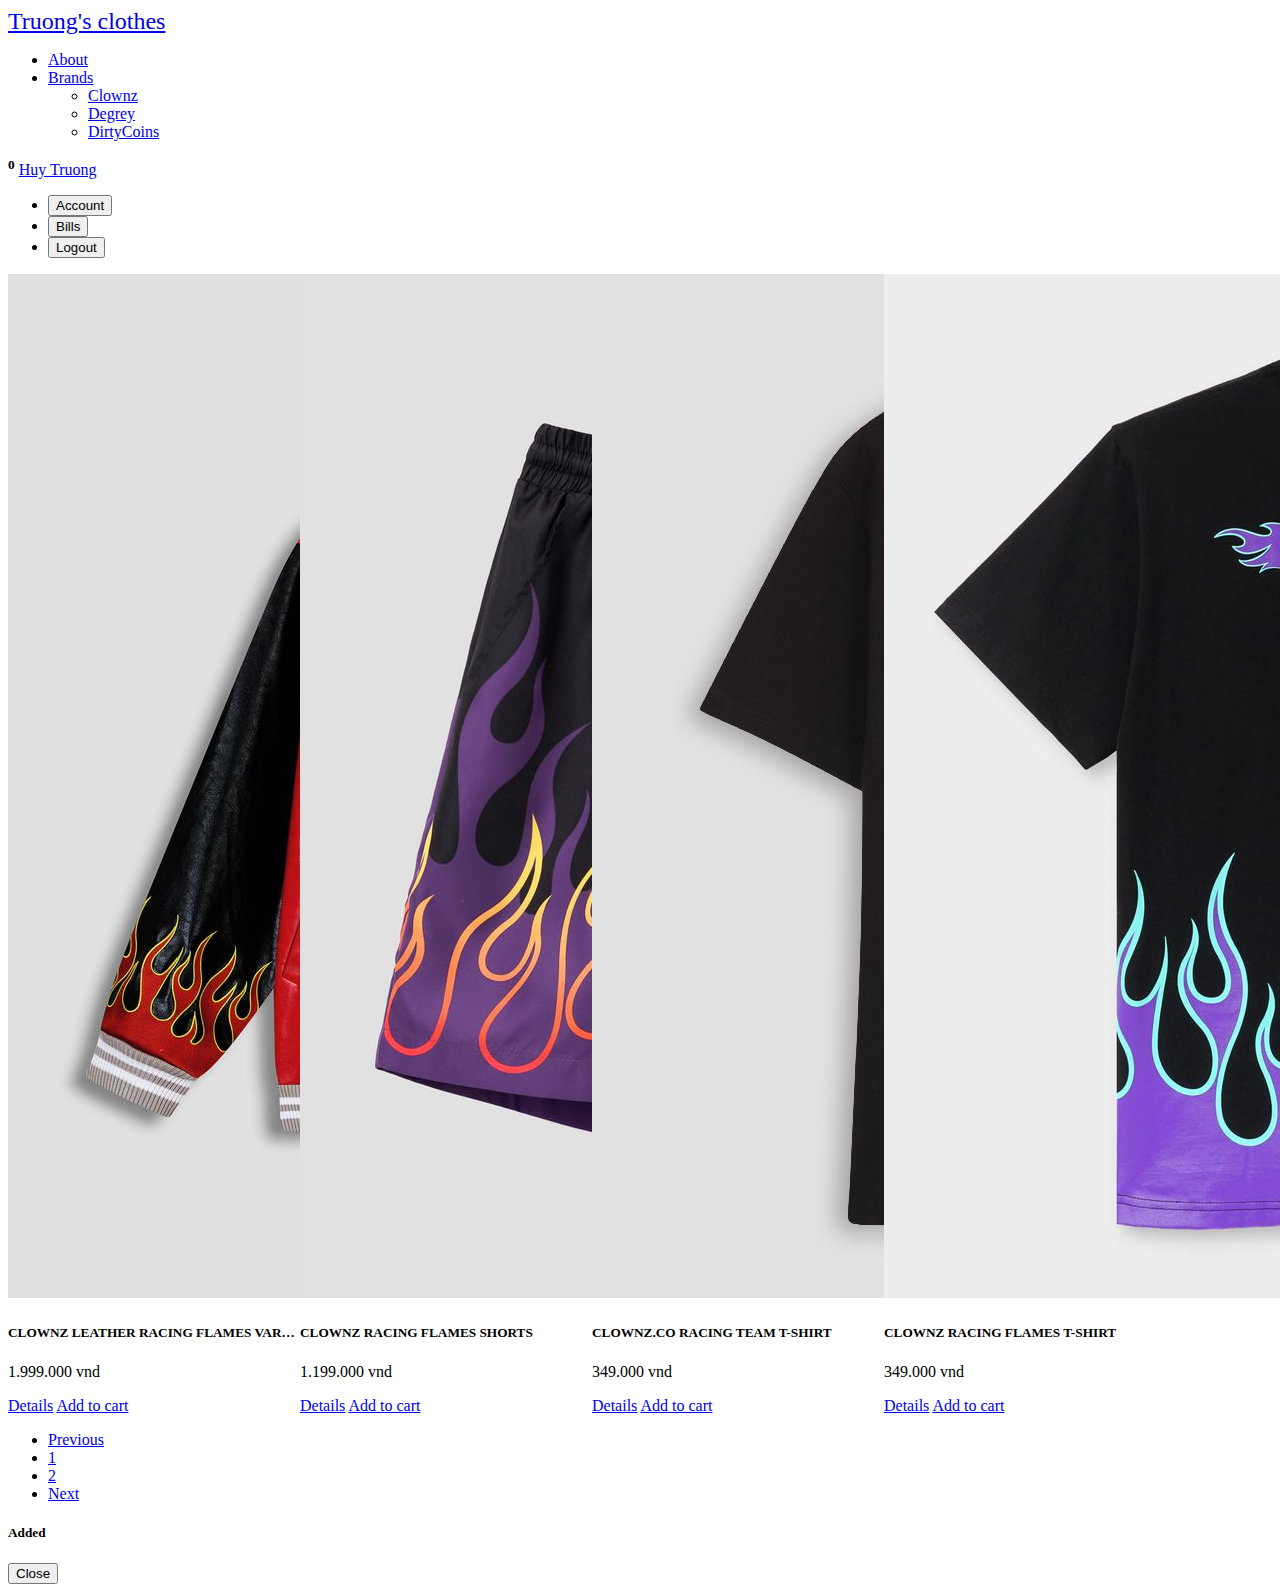
<file: index.html>
<!DOCTYPE html>
<html lang="en">

<head>
    <meta charset="UTF-8">
    <meta http-equiv="X-UA-Compatible" content="IE=edge">
    <meta name="viewport" content="width=device-width, initial-scale=1.0">
    <link href="https://cdn.jsdelivr.net/npm/bootstrap@5.1.0/dist/css/bootstrap.min.css" rel="stylesheet"
        integrity="sha384-KyZXEAg3QhqLMpG8r+8fhAXLRk2vvoC2f3B09zVXn8CA5QIVfZOJ3BCsw2P0p/We" crossorigin="anonymous">
    <link rel="stylesheet" href="https://pro.fontawesome.com/releases/v5.10.0/css/all.css"
        integrity="sha384-AYmEC3Yw5cVb3ZcuHtOA93w35dYTsvhLPVnYs9eStHfGJvOvKxVfELGroGkvsg+p" crossorigin="anonymous" />
    <link rel="stylesheet" href="css/mycss.css">
    <script src="https://cdn.jsdelivr.net/npm/bootstrap@5.1.0/dist/js/bootstrap.bundle.min.js"
        integrity="sha384-U1DAWAznBHeqEIlVSCgzq+c9gqGAJn5c/t99JyeKa9xxaYpSvHU5awsuZVVFIhvj"
        crossorigin="anonymous"></script>

    <title>Document</title>
</head>


<body class="bg-light">

    <!-- NAVIGATION-BAR -->
    <nav class="navbar navbar-expand-lg navbar-dark bg-dark">
        <div class="container-fluid">
            <a class="navbar-brand fa-150" href="#"><i class="fas fa-crop-alt"></i> Truong's clothes</a>
            <div class="collapse navbar-collapse" id="navbarSupportedContent">
                <ul class="navbar-nav me-auto mb-2 mb-lg-0">
                    <li class="nav-item">
                        <a class="nav-link active" aria-current="page" href="#">About</a>
                    </li>
                    <li class="nav-item dropdown">
                        <a class="nav-link dropdown-toggle text-white" href="#" id="navbarDropdown" role="button"
                            data-bs-toggle="dropdown" aria-expanded="false">
                            Brands
                        </a>
                        <ul class="dropdown-menu" aria-labelledby="navbarDropdown">
                            <li><a class="dropdown-item" href="#">Clownz</a></li>
                            <li><a class="dropdown-item" href="#">Degrey</a></li>
                            <li><a class="dropdown-item" href="#">DirtyCoins</a></li>
                        </ul>
                    </li>
                </ul>

                <div class="flex-d">
                    <div class="btn-group">
                        <a class="text-white h5" href=""><i class="fas fa-shopping-cart"></i></a>
                        <span class="text-dark me-3">
                            <b><sup id="cartCount" class="rounded-pill bg-warning px-1 ms-1">0</sup></b>
                        </span>
                        <a href="#" class="h5 text-decoration-none text-white" data-bs-toggle="dropdown">
                            Huy Truong
                        </a>
                        <ul class="dropdown-menu dropdown-menu-end">
                            <li><button class="dropdown-item" type="button">Account</button></li>
                            <li><button class="dropdown-item" type="button">Bills</button></li>
                            <li><button class="dropdown-item" type="button">Logout</button></li>
                        </ul>
                    </div>
                </div>

            </div>
        </div>
    </nav>

    <!-- CLOTHES -->
    <div>
        <div class="card shadow-sm m-3 " style="width: 18rem;">
            <img src="image/1.jpg" class="card-img-top" alt="none">
            <div class="card-body">
                <h5 id="card-title" clothesName class="card-title">CLOWNZ LEATHER RACING FLAMES VARSITY JACKET</h5>
                <p class="card-text">1.999.000 <span>vnd</span></p>
            </div>
            <div class="card-body">
                <a href="#" class="btn btn-outline-dark">Details</a>
                <a href="#" class="btn btn-success float-end" data-bs-toggle="modal" data-bs-target="#exampleModal"
                    onclick="increase()">Add to cart</a>
            </div>
        </div>

        <div class="card shadow-sm m-3 " style="width: 18rem;">
            <img src="image/2.jpg" class="card-img-top" alt="none">
            <div class="card-body">
                <h5 id="card-title" clothesName class="card-title">CLOWNZ RACING FLAMES SHORTS</h5>
                <p class="card-text">1.199.000 <span>vnd</span></p>
            </div>
            <div class="card-body">
                <a href="#" class="btn btn-outline-dark">Details</a>
                <a href="#" class="btn btn-success float-end" data-bs-toggle="modal" data-bs-target="#exampleModal"
                    onclick="increase()">Add to cart</a>
            </div>
        </div>

        <div class="card shadow-sm m-3 " style="width: 18rem;">
            <img src="image/3.jpg" class="card-img-top" alt="none">
            <div class="card-body">
                <h5 id="card-title" clothesName class="card-title">CLOWNZ.CO RACING TEAM T-SHIRT</h5>
                <p class="card-text">349.000 <span>vnd</span></p>
            </div>
            <div class="card-body">
                <a href="#" class="btn btn-outline-dark">Details</a>
                <a href="#" class="btn btn-success float-end" data-bs-toggle="modal" data-bs-target="#exampleModal"
                    onclick="increase()">Add to cart</a>
            </div>
        </div>

        <div class="card shadow-sm m-3 " style="width: 18rem;">
            <img src="image/4.jpg" class="card-img-top" alt="none">
            <div class="card-body">
                <h5 id="card-title" clothesName class="card-title">CLOWNZ RACING FLAMES T-SHIRT</h5>
                <p class="card-text">349.000 <span>vnd</span></p>
            </div>
            <div class="card-body">
                <a href="#" class="btn btn-outline-dark">Details</a>
                <a href="#" class="btn btn-success float-end" data-bs-toggle="modal" data-bs-target="#exampleModal"
                    onclick="increase()">Add to cart</a>
            </div>
        </div>
    </div>

    <!-- PAGINATION -->
    <nav class="m-3">
        <ul class="pagination">
            <li class="page-item disabled">
                <a class="page-link" href="#">Previous</a>
            </li>
            <li class="page-item active">
                <a class="page-link" href="#">1</a>
            </li>
            <li class="page-item">
                <a class="page-link" href="index-page-02.html">2</a>
            </li>
            <li class="page-item">
                <a class="page-link" href="index-page-02.html">Next</a>
            </li>
        </ul>
    </nav>

    <!-- MODAL -->
    <div class="modal fade" id="exampleModal" tabindex="-1" role="dialog" aria-labelledby="exampleModalLabel"
        aria-hidden="true">
        <div class="modal-dialog" role="document">
            <div class="modal-content">
                <div class="modal-body">
                    <h5>Added</h5>
                </div>
                <div class="modal-footer border-0">
                    <button type="button" class="btn btn-dark" data-bs-dismiss="modal">Close</button>
                </div>
            </div>
        </div>
    </div>

    <!-- CUSTOM-SCRIPT -->
    <script src="js/myjs.js"></script>

</body>

</html>
</file>
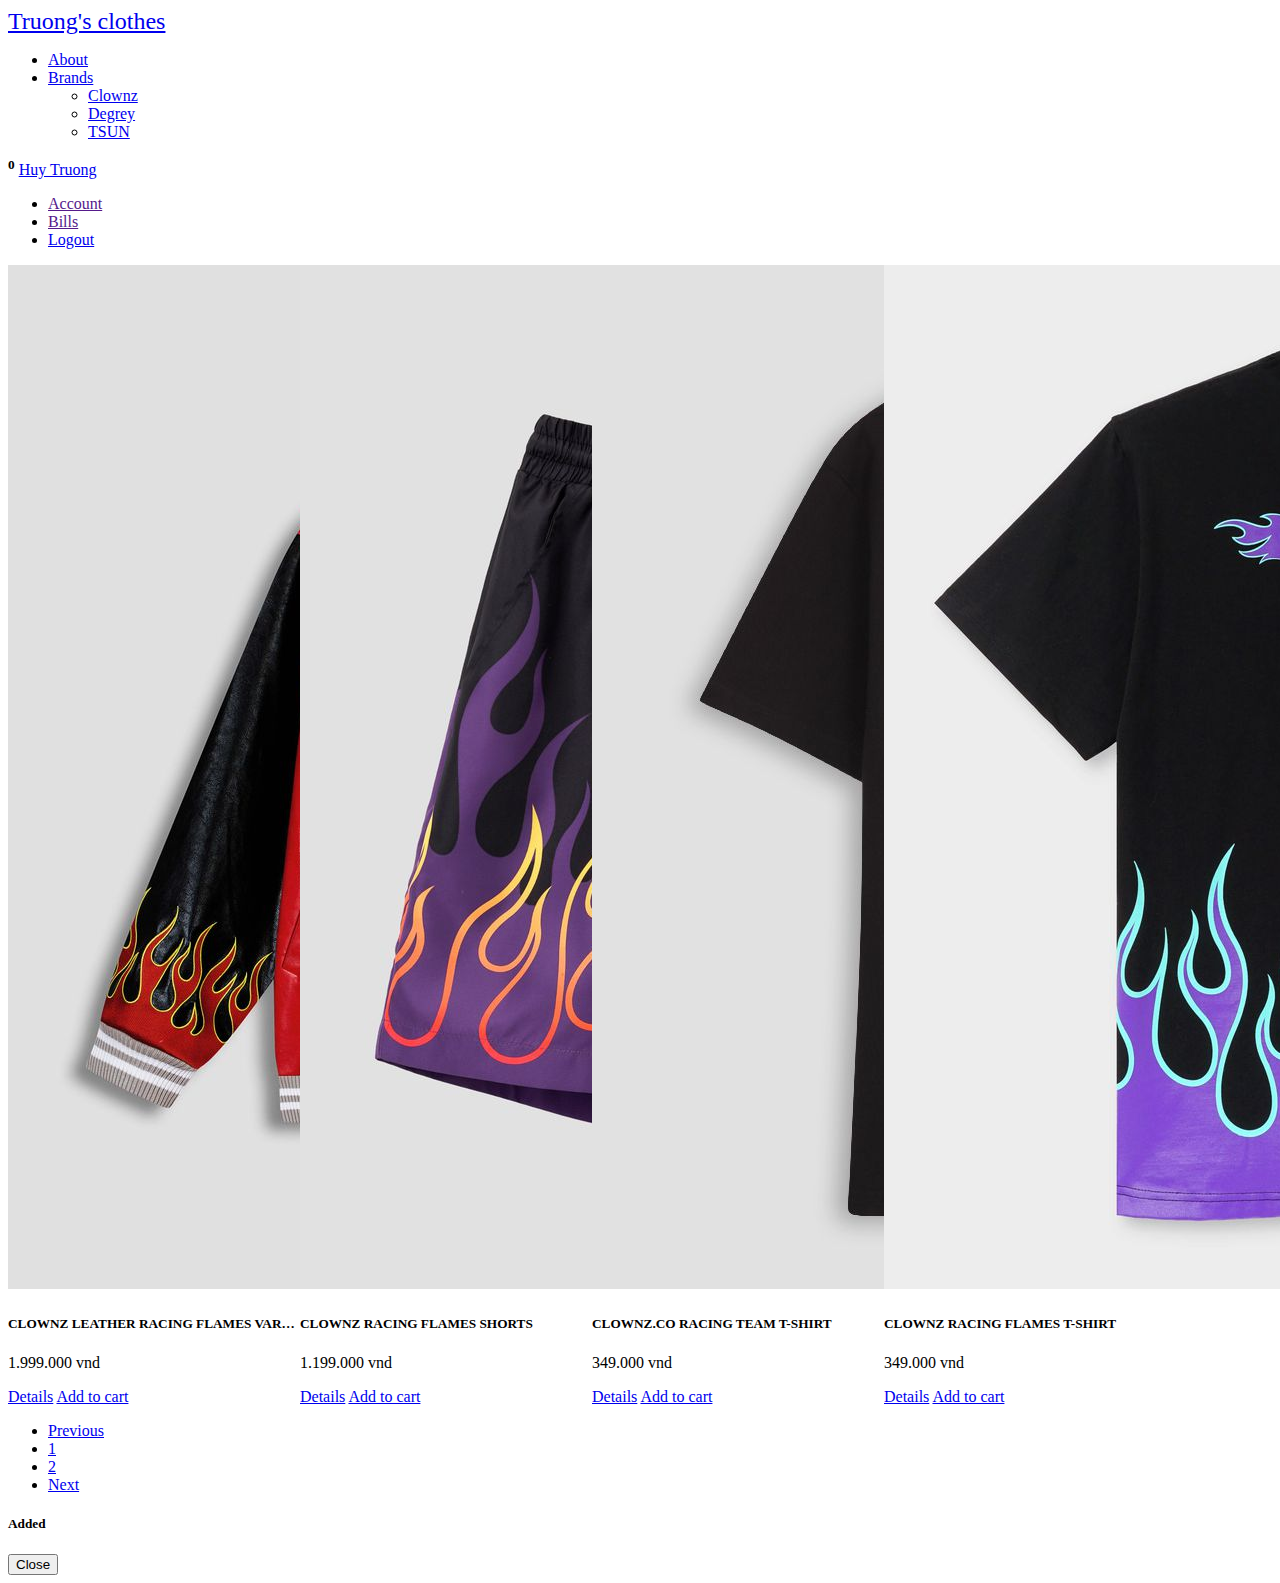
<file: index-clownz.html>
<!DOCTYPE html>
<html lang="en">

<head>
    <meta charset="UTF-8">
    <meta http-equiv="X-UA-Compatible" content="IE=edge">
    <meta name="viewport" content="width=device-width, initial-scale=1.0">
    <link href="https://cdn.jsdelivr.net/npm/bootstrap@5.1.0/dist/css/bootstrap.min.css" rel="stylesheet"
        integrity="sha384-KyZXEAg3QhqLMpG8r+8fhAXLRk2vvoC2f3B09zVXn8CA5QIVfZOJ3BCsw2P0p/We" crossorigin="anonymous">
    <link rel="stylesheet" href="https://pro.fontawesome.com/releases/v5.10.0/css/all.css"
        integrity="sha384-AYmEC3Yw5cVb3ZcuHtOA93w35dYTsvhLPVnYs9eStHfGJvOvKxVfELGroGkvsg+p" crossorigin="anonymous" />
    <link rel="stylesheet" href="css/mycss.css">
    <script src="https://cdn.jsdelivr.net/npm/bootstrap@5.1.0/dist/js/bootstrap.bundle.min.js"
        integrity="sha384-U1DAWAznBHeqEIlVSCgzq+c9gqGAJn5c/t99JyeKa9xxaYpSvHU5awsuZVVFIhvj"
        crossorigin="anonymous"></script>

    <title>Document</title>
</head>


<body class="bg-light">

    <!-- NAVIGATION-BAR -->
    <nav class="navbar navbar-expand-lg navbar-dark bg-dark">
        <div class="container-fluid">
            <a class="navbar-brand fa-150" href="index-clownz.html"><i class="fas fa-crop-alt"></i> Truong's clothes</a>
            <div class="collapse navbar-collapse" id="navbarSupportedContent">
                <ul class="navbar-nav me-auto mb-2 mb-lg-0">
                    <li class="nav-item">
                        <a class="nav-link active" aria-current="page" href="#">About</a>
                    </li>
                    <li class="nav-item dropdown">
                        <a class="nav-link dropdown-toggle text-white" href="#" id="navbarDropdown" role="button"
                            data-bs-toggle="dropdown" aria-expanded="false">
                            Brands
                        </a>
                        <ul class="dropdown-menu" aria-labelledby="navbarDropdown">
                            <li><a class="dropdown-item" href="index-clownz.html">Clownz</a></li>
                            <li><a class="dropdown-item" href="index-degrey.html">Degrey</a></li>
                            <li><a class="dropdown-item" href="index-tsun.html">TSUN</a></li>
                        </ul>
                    </li>
                </ul>

                <div class="flex-d">
                    <div class="btn-group">
                        <a class="text-white h5" href=""><i class="fas fa-shopping-cart"></i></a>
                        <span class="text-dark me-3">
                            <b><sup id="cartCount" class="rounded-pill bg-warning px-1 ms-1">0</sup></b>
                        </span>
                        <a href="#" class="h5 text-decoration-none text-white" data-bs-toggle="dropdown">
                            Huy Truong
                        </a>
                        <ul class="dropdown-menu dropdown-menu-end">
                            <li><a href="" class="dropdown-item" type="button">Account</a></li>
                            <li><a href="" class="dropdown-item" type="button">Bills</a></li>
                            <li><a href="login.html" class="dropdown-item" type="button">Logout</a></li>
                        </ul>
                    </div>
                </div>

            </div>
        </div>
    </nav>

    <!-- CLOTHES -->
    <div>
        <div class="card shadow-sm m-3 " style="width: 18rem;">
            <img src="image/clownz-1.jpg" class="card-img-top" alt="none">
            <div class="card-body">
                <h5 id="card-title" clothesName class="card-title">CLOWNZ LEATHER RACING FLAMES VARSITY JACKET</h5>
                <p class="card-text">1.999.000 <span>vnd</span></p>
            </div>
            <div class="card-body">
                <a id="detailClownz1" href="#" class="btn btn-outline-dark">Details</a>
                <a href="#" class="btn btn-success float-end" data-bs-toggle="modal" data-bs-target="#exampleModal"
                    onclick="increase()">Add to cart</a>
            </div>
        </div>

        <div class="card shadow-sm m-3 " style="width: 18rem;">
            <img src="image/clownz-2.jpg" class="card-img-top" alt="none">
            <div class="card-body">
                <h5 id="card-title" clothesName class="card-title">CLOWNZ RACING FLAMES SHORTS</h5>
                <p class="card-text">1.199.000 <span>vnd</span></p>
            </div>
            <div class="card-body">
                <a id="detailClownz2" href="#" class="btn btn-outline-dark">Details</a>
                <a href="#" class="btn btn-success float-end" data-bs-toggle="modal" data-bs-target="#exampleModal"
                    onclick="increase()">Add to cart</a>
            </div>
        </div>

        <div class="card shadow-sm m-3 " style="width: 18rem;">
            <img src="image/clownz-3.jpg" class="card-img-top" alt="none">
            <div class="card-body">
                <h5 id="card-title" clothesName class="card-title">CLOWNZ.CO RACING TEAM T-SHIRT</h5>
                <p class="card-text">349.000 <span>vnd</span></p>
            </div>
            <div class="card-body">
                <a id="detailClownz3" href="#" class="btn btn-outline-dark">Details</a>
                <a href="#" class="btn btn-success float-end" data-bs-toggle="modal" data-bs-target="#exampleModal"
                    onclick="increase()">Add to cart</a>
            </div>
        </div>

        <div class="card shadow-sm m-3 " style="width: 18rem;">
            <img src="image/clownz-4.jpg" class="card-img-top" alt="none">
            <div class="card-body">
                <h5 id="card-title" clothesName class="card-title">CLOWNZ RACING FLAMES T-SHIRT</h5>
                <p class="card-text">349.000 <span>vnd</span></p>
            </div>
            <div class="card-body">
                <a id="detailClownz4" href="#" class="btn btn-outline-dark">Details</a>
                <a href="#" class="btn btn-success float-end" data-bs-toggle="modal" data-bs-target="#exampleModal"
                    onclick="increase()">Add to cart</a>
            </div>
        </div>
    </div>

    <!-- PAGINATION -->
    <nav class="m-3">
        <ul class="pagination">
            <li class="page-item disabled">
                <a class="page-link" href="#">Previous</a>
            </li>
            <li class="page-item active">
                <a class="page-link" href="#">1</a>
            </li>
            <li class="page-item">
                <a class="page-link" href="index-clownz-2.html">2</a>
            </li>
            <li class="page-item">
                <a class="page-link" href="index-clownz-2.html">Next</a>
            </li>
        </ul>
    </nav>

    <!-- MODAL -->
    <div class="modal fade" id="exampleModal" tabindex="-1" role="dialog" aria-labelledby="exampleModalLabel"
        aria-hidden="true">
        <div class="modal-dialog" role="document">
            <div class="modal-content">
                <div class="modal-body">
                    <h5>Added</h5>
                </div>
                <div class="modal-footer border-0">
                    <button type="button" class="btn btn-dark" data-bs-dismiss="modal">Close</button>
                </div>
            </div>
        </div>
    </div>

    <!-- CUSTOM-SCRIPT -->
    <script src="js/myjs.js"></script>

</body>

</html>
</file>
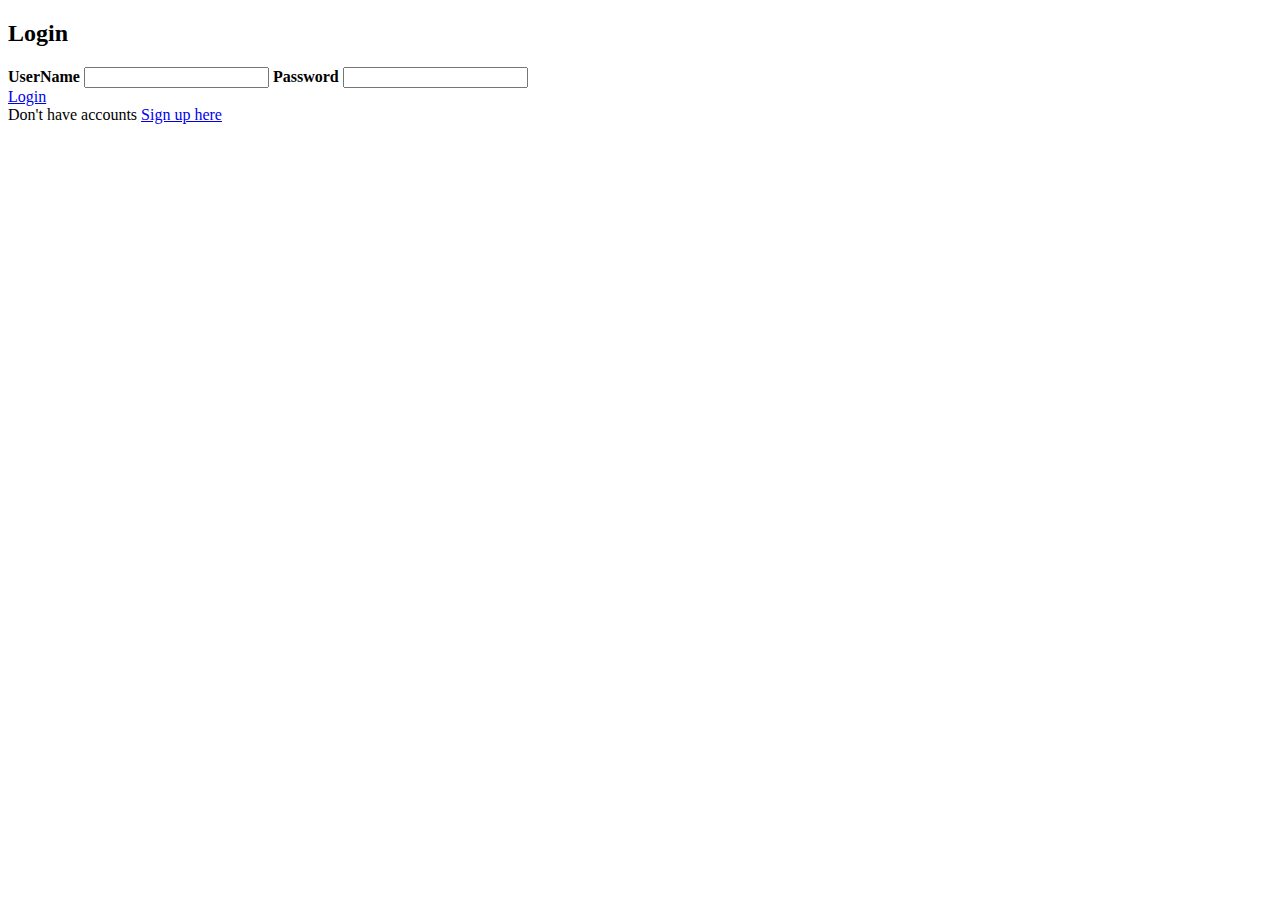
<file: login.html>
<!DOCTYPE html>
<html lang="en">

<head>
    <meta charset="UTF-8">
    <meta http-equiv="X-UA-Compatible" content="IE=edge">
    <meta name="viewport" content="width=device-width, initial-scale=1.0">
    <link href="https://cdn.jsdelivr.net/npm/bootstrap@5.1.0/dist/css/bootstrap.min.css" rel="stylesheet"
        integrity="sha384-KyZXEAg3QhqLMpG8r+8fhAXLRk2vvoC2f3B09zVXn8CA5QIVfZOJ3BCsw2P0p/We" crossorigin="anonymous">
    <link rel="stylesheet" href="https://pro.fontawesome.com/releases/v5.10.0/css/all.css"
        integrity="sha384-AYmEC3Yw5cVb3ZcuHtOA93w35dYTsvhLPVnYs9eStHfGJvOvKxVfELGroGkvsg+p" crossorigin="anonymous" />
    <link rel="stylesheet" href="css/mycss.css">
    <script src="https://cdn.jsdelivr.net/npm/bootstrap@5.1.0/dist/js/bootstrap.bundle.min.js"
        integrity="sha384-U1DAWAznBHeqEIlVSCgzq+c9gqGAJn5c/t99JyeKa9xxaYpSvHU5awsuZVVFIhvj"
        crossorigin="anonymous"></script>

    <title>Login</title>
</head>


<body class="bg-light">


    <div class="bg-white rounded shadow col-5 mt-5 mx-auto">
        <div class="bg-dark rounded-top p-5">
            <h2 class="text-white">Login</h2>
        </div>
        <div class="p-3">
            <form>
                <strong>
                    <label>UserName</label>
                </strong>
                <input id="userName" type="text" class="form-control bg-light my-3">
                <strong>
                    <label>Password</label>
                </strong>
                <input id="password" type="password" class="form-control bg-light my-3">
                <div id="errorMessage" class="text-danger"></div>
                <a href="index-clownz.html" class="btn btn-dark col-5 my-3" onclick="return login()">Login</a>
            </form>
        </div>
        <div class="pt-3 pb-5 ps-3">
            <span>Don't have accounts</span>
            <a class="text-decoration-none" href="sign-up.html">Sign up here</a>
        </div>
    </div>


    <!-- CUSTOM-SCRIPT -->
    <script src="js/login.js"></script>

</body>

</html>
</file>
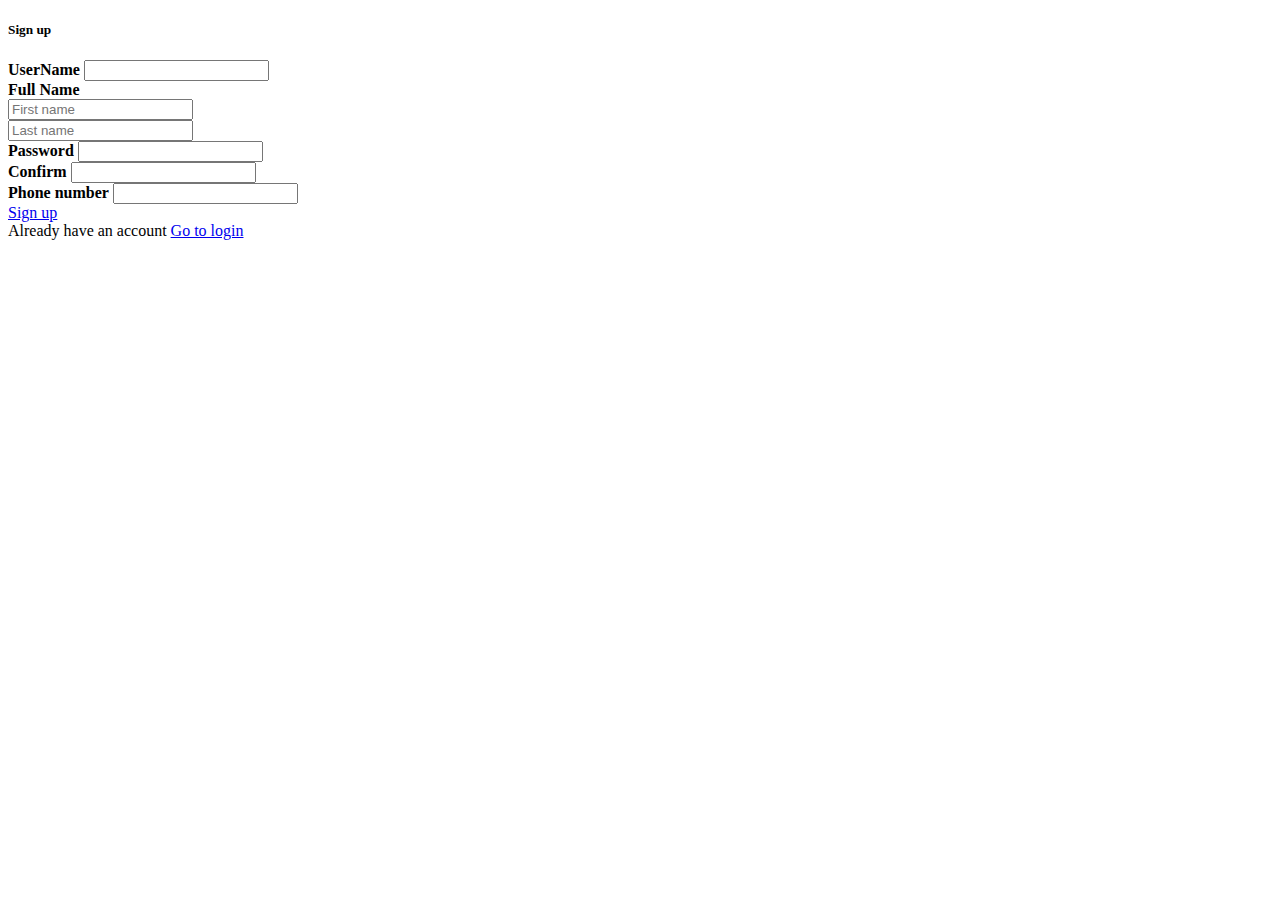
<file: sign-up.html>
<!DOCTYPE html>
<html lang="en">

<head>
    <meta charset="UTF-8">
    <meta http-equiv="X-UA-Compatible" content="IE=edge">
    <meta name="viewport" content="width=device-width, initial-scale=1.0">
    <link href="https://cdn.jsdelivr.net/npm/bootstrap@5.1.0/dist/css/bootstrap.min.css" rel="stylesheet"
        integrity="sha384-KyZXEAg3QhqLMpG8r+8fhAXLRk2vvoC2f3B09zVXn8CA5QIVfZOJ3BCsw2P0p/We" crossorigin="anonymous">
    <link rel="stylesheet" href="https://pro.fontawesome.com/releases/v5.10.0/css/all.css"
        integrity="sha384-AYmEC3Yw5cVb3ZcuHtOA93w35dYTsvhLPVnYs9eStHfGJvOvKxVfELGroGkvsg+p" crossorigin="anonymous" />
    <link rel="stylesheet" href="css/mycss.css">
    <script src="https://cdn.jsdelivr.net/npm/bootstrap@5.1.0/dist/js/bootstrap.bundle.min.js"
        integrity="sha384-U1DAWAznBHeqEIlVSCgzq+c9gqGAJn5c/t99JyeKa9xxaYpSvHU5awsuZVVFIhvj"
        crossorigin="anonymous"></script>

    <title>Login</title>
</head>


<body class="bg-light">


    <div class="bg-white rounded shadow col-5 mt-5 mx-auto">
        <div class="bg-dark rounded-top text-center p-2">
            <h5 class="text-white">Sign up</h5>
        </div>
        <div class="p-4">
            <form>
                <div class="my-3">
                    <strong>
                        <label>UserName</label>
                    </strong>
                    <input id="userName" type="text" class="form-control bg-light">
                </div>

                <div class="row my-3">
                    <strong>
                        <label>Full Name</label>
                    </strong>
                    <div class="col-6">
                        <input id="firstName" type="text" class="form-control bg-light" placeholder="First name">
                    </div>
                    <div class="col-md-6">
                        <input id="lastName" type="text" class="form-control bg-light" placeholder="Last name">
                    </div>
                </div>
                
                <div class="my-3">
                    <strong>
                        <label>Password</label>
                    </strong>
                    <input id="password" type="password" class="form-control bg-light">
                </div>
                
                <div class="my-3">
                    <strong>
                        <label>Confirm</label>
                    </strong>
                    <input id="confirm" type="password" class="form-control bg-light">
                </div>

                <div class="my-3">
                    <strong>
                        <label>Phone number</label>
                    </strong>
                    <input id="phoneNumber" type="text" class="form-control bg-light">
                </div>

                <div id="errorMessage" class="text-danger"></div>
                <div class="mt-4">
                    <a href="#" class="btn btn-dark col-5" onclick="alert('Updating')">Sign up</a>
                </div>
            </form>
        </div>

        <div class="px-4 pb-3">
            <span>Already have an account </span>
            <a class="text-decoration-none" href="login.html">Go to login</a>
        </div>
    </div>


    <!-- CUSTOM-SCRIPT -->

</body>

</html>
</file>
<file: css/mycss.css>
.card {
    display: inline-block;
}

.card-body h5 {
    white-space: nowrap;
    overflow: hidden;
    text-overflow: ellipsis;
}

.fa-150 {
    font-size: 150%;
}
</file>
